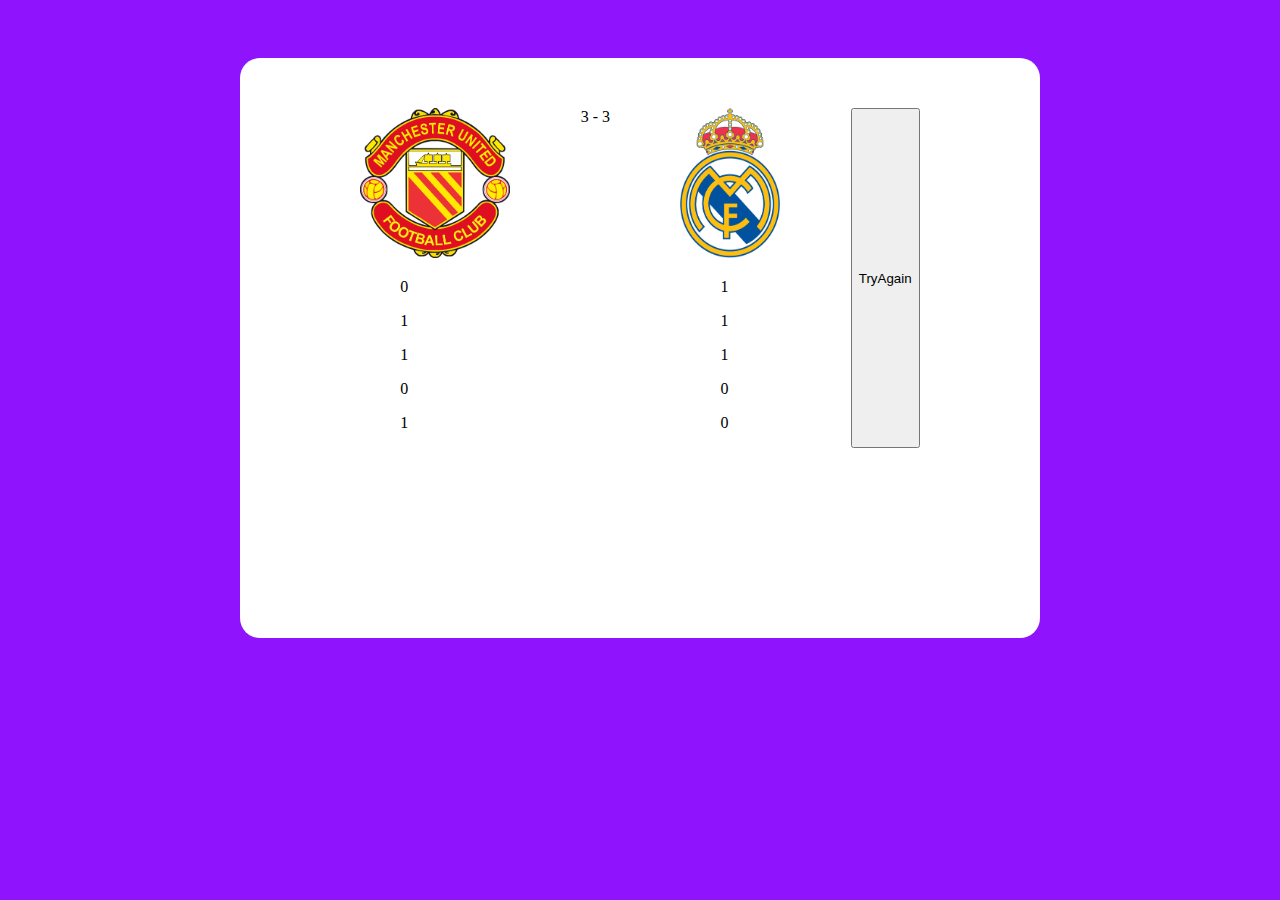
<file: index.html>
<!DOCTYPE html>
<html lang="en">
<head>
    <meta charset="UTF-8">
    <meta name="viewport" content="width=device-width, initial-scale=1.0">
    <title>Document</title>
    <link rel="stylesheet" href="CSS/style.css">
</head>
<body>
    <div class="container">
     <div class="row"> 
       <div class="col1">  
        <img src="././Images/Football.png" width="150" height="150" alt="Manchester United">
       <ol>0</ol>
       <ol>1</ol>
       <ol>1</ol>
       <ol>0</ol>
       <ol>1</ol>
 </div>
     <div class="col2">
        <span>3</span>
        <span>-</span>
        <span>3</span>
   </div>
   <div class="col3">
    <img src="././Images/RealMadrid.png" width="100" height="150" alt="Real Madrid">
    <ol>1</ol>
    <ol>1</ol>
    <ol>1</ol>
    <ol>0</ol>
    <ol>0</ol>   
</div>
<div class = "row"1>
<button>TryAgain</button>
     </div> 
     </div>
</div>
</body>
</html>
</file>
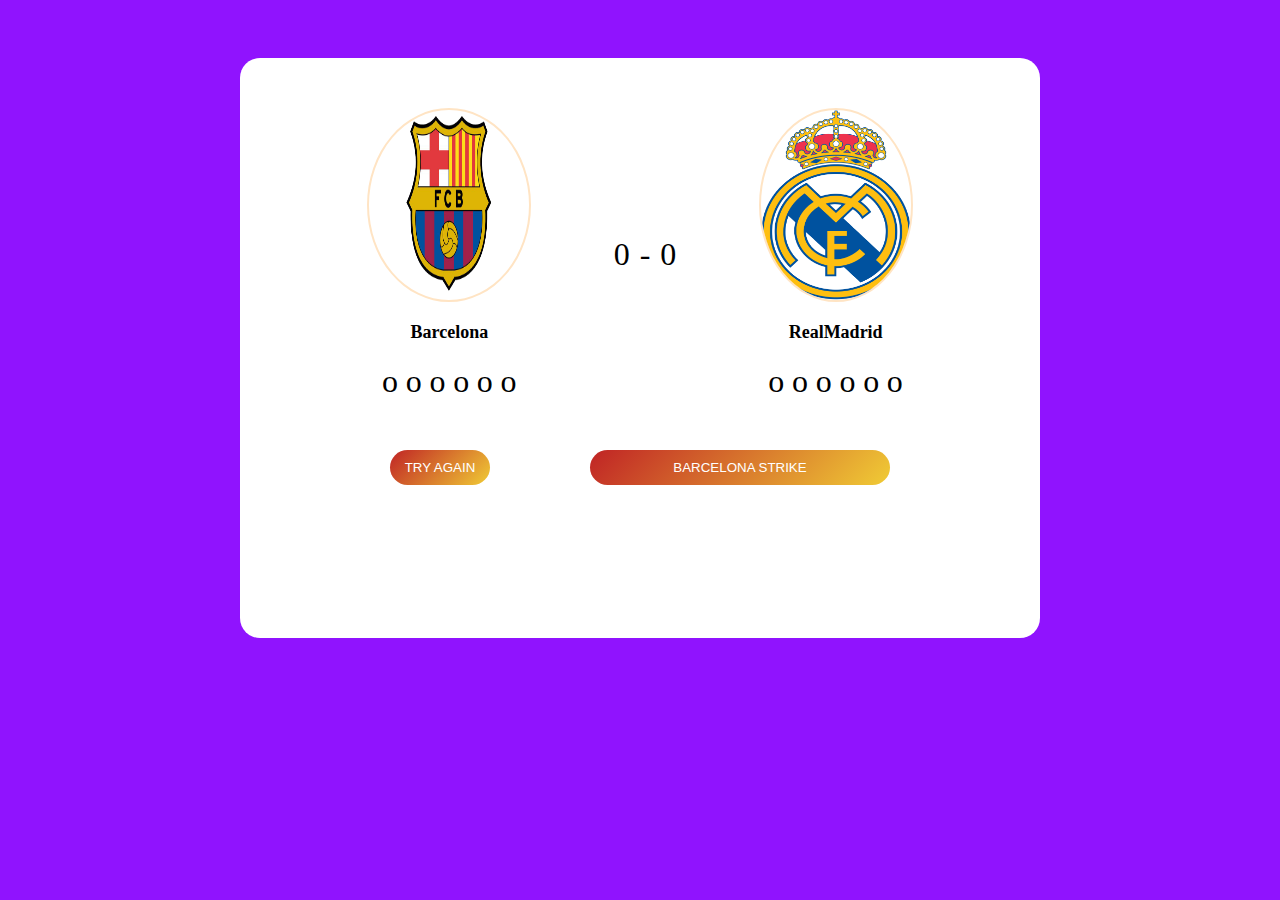
<file: indexx.html>
<!DOCTYPE html>
<html lang="en">
<head>
    <meta charset="UTF-8">
    <meta name="viewport" content="width=device-width, initial-scale=1.0">
    <title>Document</title>
    <link rel="stylesheet" href="./CSS/style.css">
</head>
<body>
   <div class="container" >
       <div class="row">
          <div class="col">
              <img class="profile-icon" src="././Images/Barcelona.png" width="160px" height="190px" alt="FCB">
          
         <span class="name" id="team-1-name">Barcelona</span> 
       <div class="row round-runs" id="team-1-round-runs">
         <span class="col">o</span>
         <span class="col">o</span>
         <span class="col">o</span>
         <span class="col">o</span>
         <span class="col">o</span>
         <span class="col">o</span>
       </div>
      </div>
           <div class="col">
          <div class="row score">
             <span id="team-1-score">0</span>
             <span>-</span>
             <span id="team-2-score">0</span>
          </div>
           </div>  
          <div class="col">

            <img class="profile-icon" src="././Images/RealMadrid.png" width="150px" height="190px" alt="RealMadrid">
        
          <span class="name" id="team-2-name">RealMadrid</span> 
       <div class="row round-runs " id="team-2-round-runs">
          <span class="col">o</span>
          <span class="col">o</span>
          <span class="col">o</span>
          <span class="col">o</span>
          <span class="col">o</span>
          <span class="col">o</span>
       </div>
     </div>
    </div> 

    <div class="row">
      <button id="strike-button">TRY AGAIN </button>
      <button id="strike-again">BARCELONA STRIKE</button>
    </div>
           
   </div> 
</body>
</html>
</file>
<file: CSS/style.css>
*{
    margin:1;
    padding:1;
}

body{
   background:#9013fe;
   display:flex;
   justify-content:center;
   height:70vh;
}
.container{
   background: white;
   display:flex;
   flex-direction:column;
   border-radius: 20px;
   width: 700px;
   padding: 50px;
   margin-top: 50px;
}
.container > .row{
    width: 100%;
    justify-content: space-evenly;
}
 .row{
     display: flex;
     flex-direction: row;
 }

 .col{
     display: flex;
     flex-direction: column;
     justify-content: center;
     align-items:center;
 }

 .name{
     margin: 20px 0;
     font-size: large;
     font-weight: 700;
 }

 .profile-icon{
     border-radius: 50%;
     border: 2px solid bisque;
 }

 .score{
     font-size: xx-large;
 }

 .score > span{
     margin: 0 5px;
 }

 .round-runs{
    font-size: xx-large;
    width: 150px;
    justify-content: space-evenly;
 }
#strike-button{
border: none;
border-radius: 25px;
background: linear-gradient(135deg,#c02425,#f0cb35);
width: 100px;
color: white;
padding: 5px;
margin-top: 50px;
margin-bottom: -50px;

}

#strike-again{
border: none;
border-radius: 25px;
background: linear-gradient(135deg,#c02425,#f0cb35);
width: 300px;
color: white;
padding: 10px;
margin-top: 50px;
margin-bottom: -50px;

}
</file>
